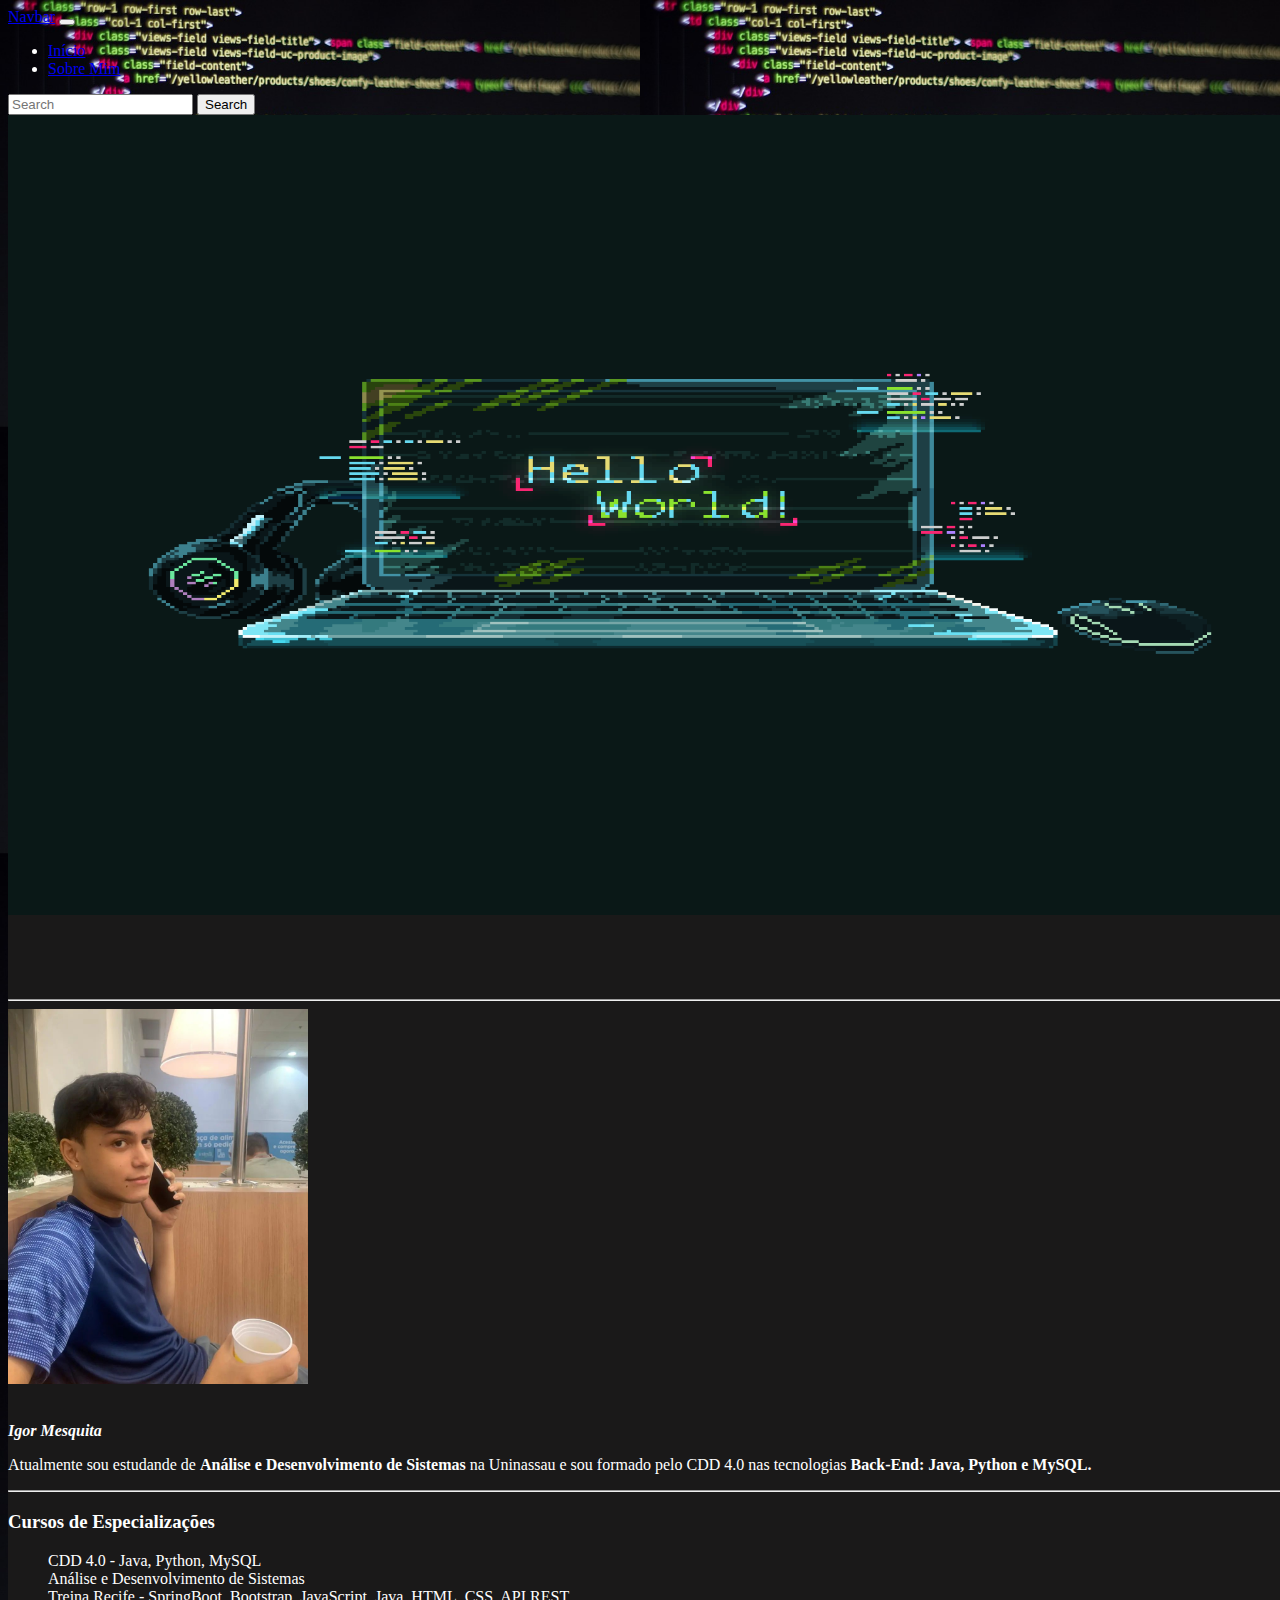
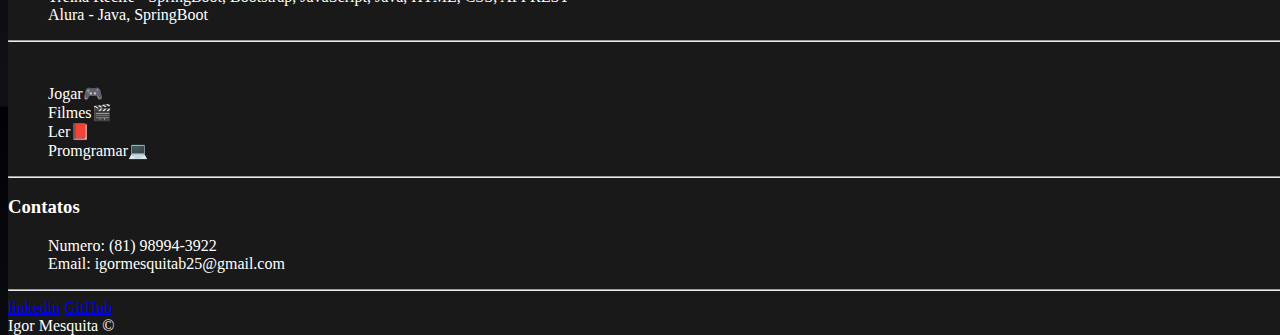
<file: index.html>
<!DOCTYPE html>
<html lang="pt-Br">
  <head>
    <meta charset="UTF-8" />
    <title>💖Igor Mesquita - Minha página pessoal💖</title>
    <link rel="stylesheet" href="CSS\style.css" />
    <link
      href="https://cdn.jsdelivr.net/npm/bootstrap@5.1.3/dist/css/bootstrap.min.css"
      rel="stylesheet"
      integrity="sha384-1BmE4kWBq78iYhFldvKuhfTAU6auU8tT94WrHftjDbrCEXSU1oBoqyl2QvZ6jIW3"
      crossorigin="anonymous"
    />

    <style>
      div .col,
        [class*='col-'] {
            padding: 0.75em;
            margin-bottom: 1.5em;
            background-color: rgba(0, 123, 255, .15);
            border: 1px solid rgba(0, 123, 255, .2); 
        }

       
        
    </style>
  </head>

  <body class="fundo">
      <nav class="navbar navbar-expand-lg navbar-dark bg-black fixed-top ">
        <div class="container-fluid">
          <a class="navbar-brand" href="#">Navbar</a>
          <button class="navbar-toggler" type="button" data-bs-toggle="collapse" data-bs-target="#navbarSupportedContent" aria-controls="navbarSupportedContent" aria-expanded="false" aria-label="Toggle navigation">
            <span class="navbar-toggler-icon"></span>
          </button>
          <div class="collapse navbar-collapse" id="navbarSupportedContent ">
            <ul class="navbar-nav me-auto mb-2 mb-lg-0">
              <li class="nav-item">
                <a class="nav-link active" aria-current="page" href="#">Início</a>
              </li>
              <li class="nav-item">
                <a class="nav-link" href="#Sobre Mim">Sobre Mim</a>
              </li>
            </ul>
            <form class="d-flex">
              <input class="form-control me-2" type="search" placeholder="Search" aria-label="Search">
              <button class="btn btn-outline-success" type="submit">Search</button>
            </form>
          </div>
        </div> 
      </nav>
      
      
   <div class="container text-center fundo-div1" >
    <div class="paragrafos ">
       <div>
        <img src="CSS/imagem1.gif" alt="" width="100%" height="800px">
       </div>
       <br><br><br><br>
       <hr>
       <div id="Sobre Mim">
        <img src="CSS/eujfif.jpg" alt="" width="300px">
       </div>
       <br>
      <p>
        <em><strong>Igor Mesquita</strong></em>
      </p>
      <p>
        Atualmente sou estudande de <strong>Análise e Desenvolvimento de Sistemas</strong> na Uninassau e sou formado pelo CDD 4.0 nas tecnologias <strong>Back-End: Java, Python e MySQL.</strong> 
      </p>

      <p>
        <a
          class="linkedin"
          href="https://www.linkedin.com/in/igor-mesquita-dev/"
        ></a>
      </p>
    </div>

    <hr />
    <div class="container" id="especializacao">
      <h3>Cursos de Especializações</h3>
    <ul style="list-style: none;">
      <li>CDD 4.0 - Java, Python, MySQL</li>
      <li>Análise e Desenvolvimento de Sistemas</li>
      <li>Treina Recife - SpringBoot, Bootstrap, JavaScript, Java, HTML, CSS, API REST</li>
      <li>Alura - Java, SpringBoot</li>
    </ul>
    </div>
    <hr>
    <br>

      <div>
        <ul style="list-style: none;">
          <li>Jogar🎮</li>
          <li>Filmes🎬</li>
          <li>Ler📕</li>
          <li>Promgramar💻</li>
        </ul>
      </div>
      <hr>
      <div>
        <h3>Contatos</h3>
        <ul style="list-style: none;">
          <li>Numero: (81) 98994-3922</li>
          <li>Email: igormesquitab25@gmail.com</li>
        </ul>
      </div>
      <hr>

    <footer>
      <a href="https://www.linkedin.com/in/igor-mesquita-dev/">linkedin</a>
      <a href="https://github.com/meskitasz">GitHub</a><br>
      Igor Mesquita &COPY;
    </footer>
  
    
   </div>
    
    
  </body>
</html>
</file>
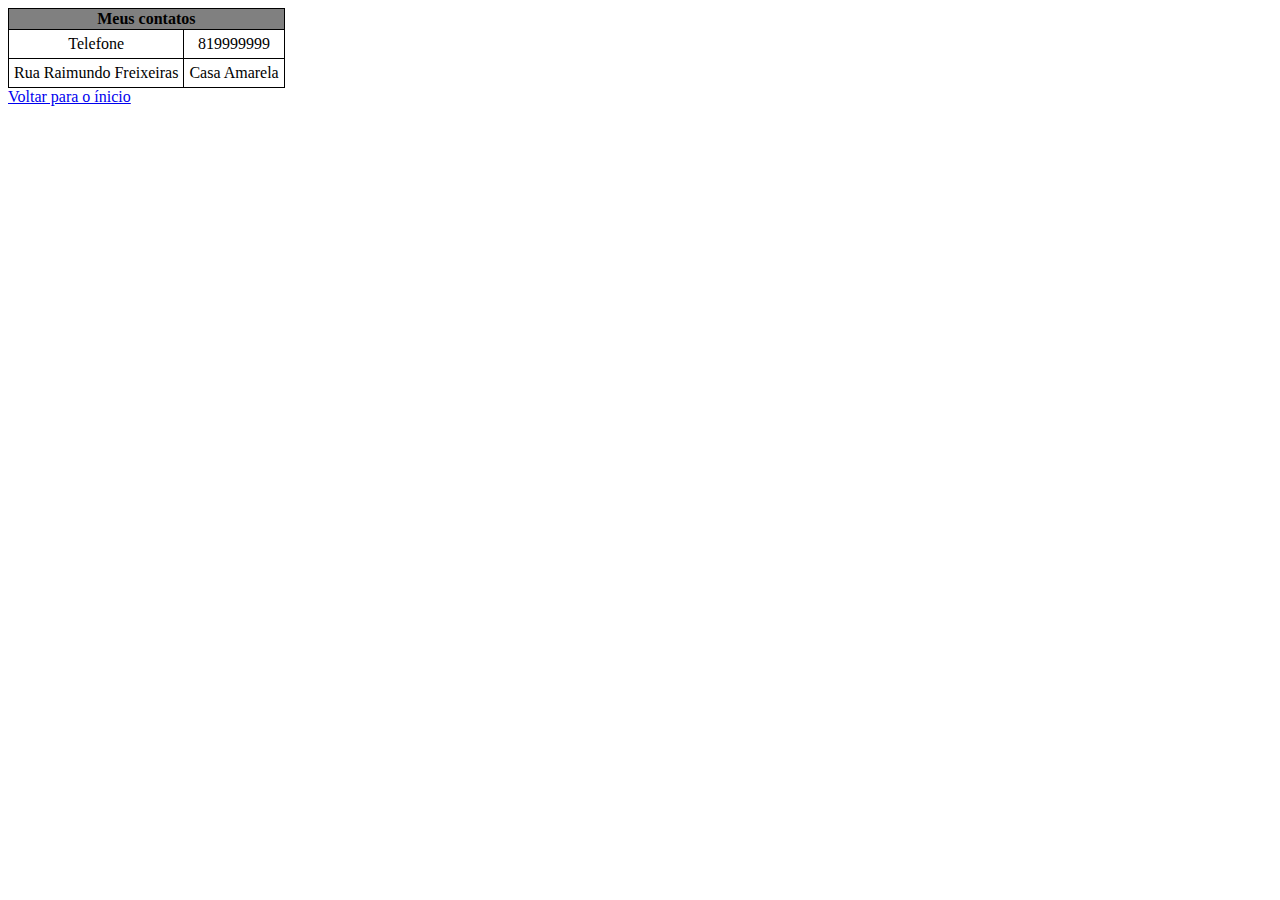
<file: contato.html>
<!DOCTYPE html>
<html lang="en">
  <head>
    <meta charset="UTF-8" />
    <title>Contato</title>
    <link rel="stylesheet" href="CSS\style.css" />
    <style>
      table,
      td {
        border: black 1px solid;
        border-collapse: collapse;
        text-align: center;
        padding: 5px;
      }

      th {
        background-color: gray;
      }
    </style>
  </head>
  <body class="fundo-contato">
    <table>
      <thead>
        <tr>
          <th colspan="2">Meus contatos</th>
        </tr>
      </thead>
      <tbody>
        <tr clss="branco">
          <td>Telefone</td>
          <td>819999999</td>
        </tr>
        <tr class="cinza">
          <td>Rua Raimundo Freixeiras</td>
          <td>Casa Amarela</td>
        </tr>
      </tbody>
    </table>
    <a href="index.html">Voltar para o ínicio</a>
  </body>
</html>
</file>
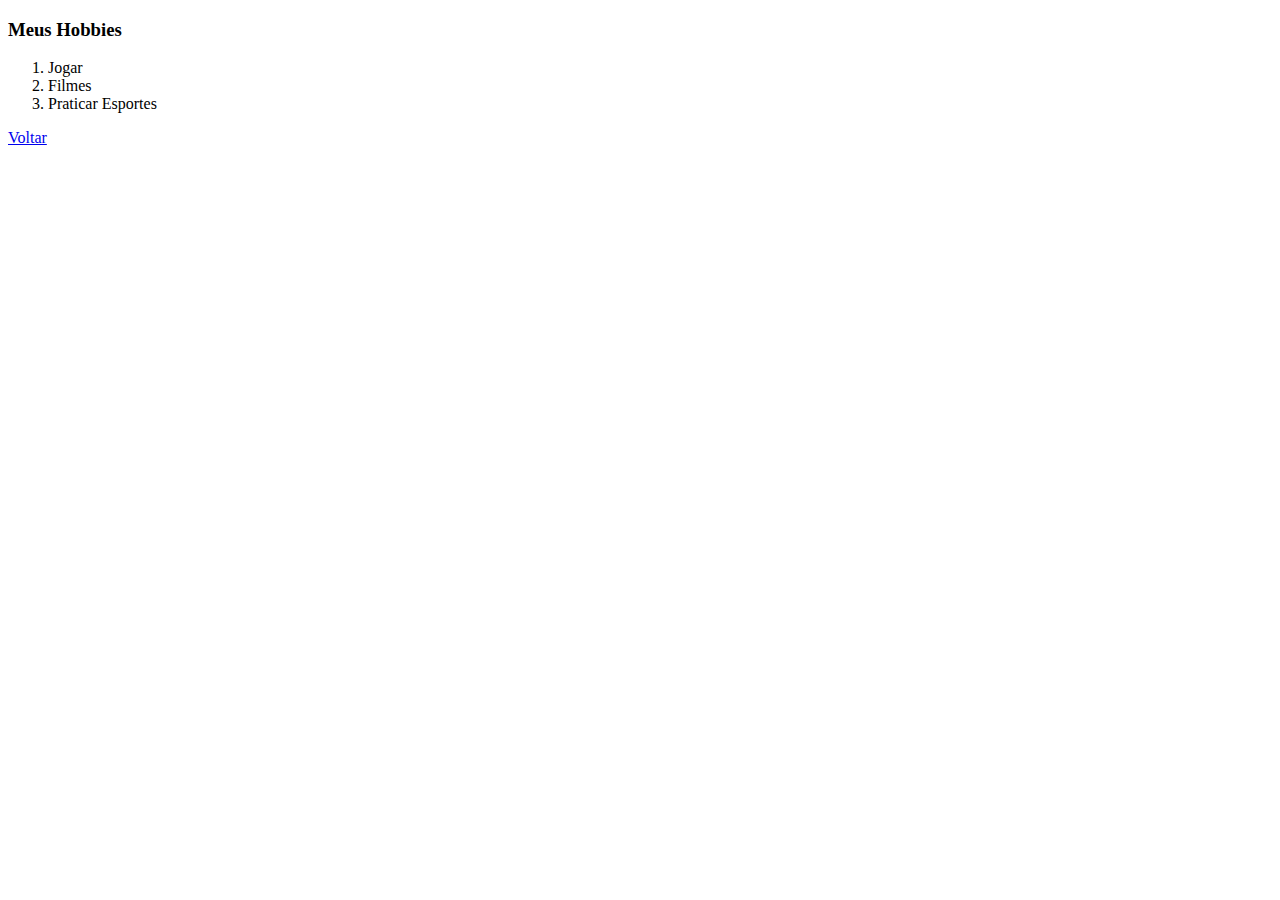
<file: hobbies.html>
<!DOCTYPE html>
<html lang="en">
  <head>
    <meta charset="UTF-8" />
    <title>Hobbies</title>
  </head>
  <body>
    <h3>Meus Hobbies</h3>
    <ol>
      <li>Jogar</li>
      <li>Filmes</li>
      <li>Praticar Esportes</li>
    </ol>
    <a href="index.html">Voltar</a>
  </body>
</html>
</file>
